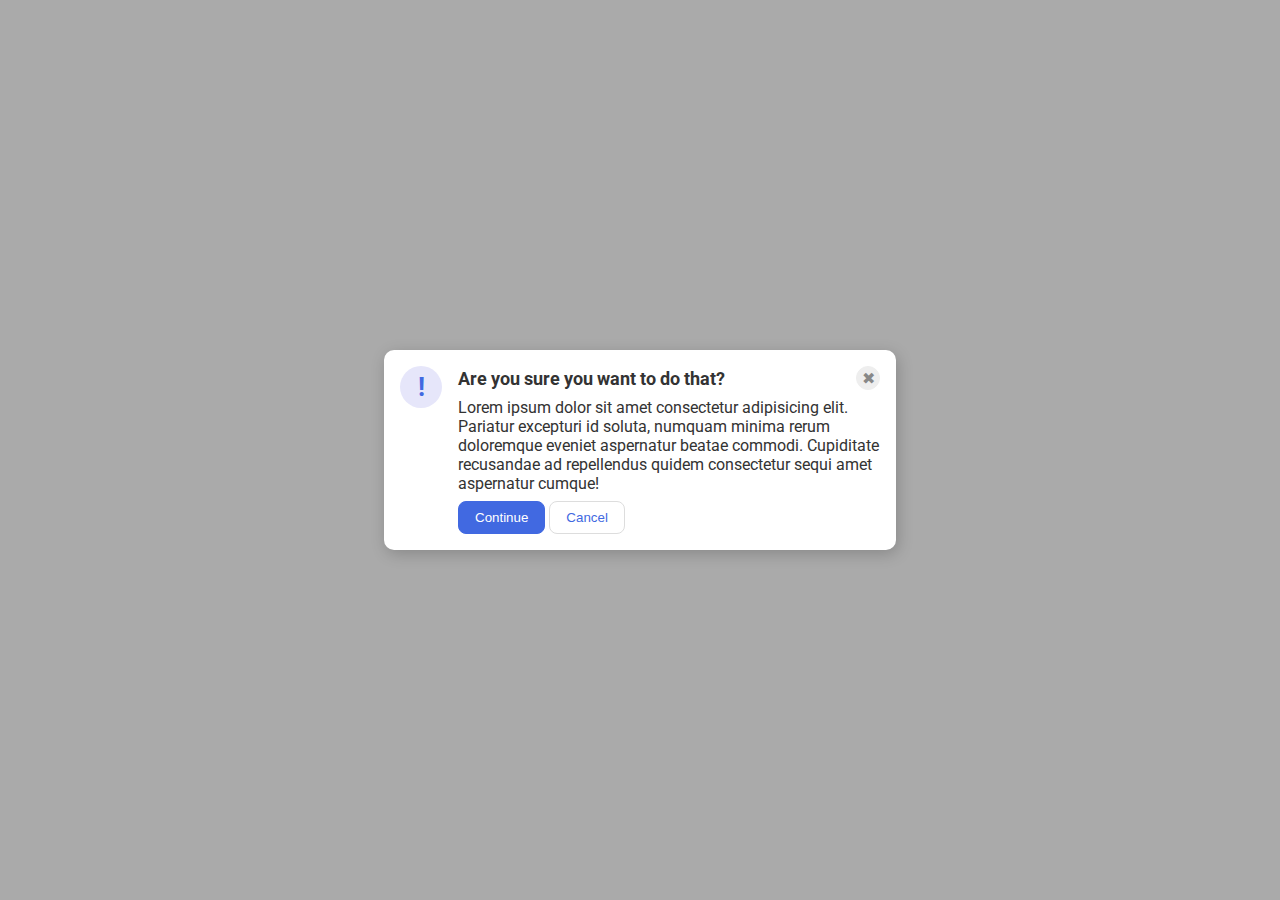
<file: flex/05-flex-modal/index.html>
<!DOCTYPE html>
<html lang="en">
  <head>
    <meta charset="UTF-8">
    <meta http-equiv="X-UA-Compatible" content="IE=edge">
    <meta name="viewport" content="width=device-width, initial-scale=1.0">
    <link rel="stylesheet" href="style.css">
    <title>Modal</title>
  </head>
  <body>
    <div class="modal">
      <div class="icon">!</div>
      <div class="main-container">
        <div class="header-container">
          <div class="header">Are you sure you want to do that?</div>
          <button class="close-button">✖</button>
        </div>
        <div class="text">Lorem ipsum dolor sit amet consectetur adipisicing elit. Pariatur excepturi id soluta, numquam minima rerum doloremque eveniet aspernatur beatae commodi. Cupiditate recusandae ad repellendus quidem consectetur sequi amet aspernatur cumque!</div>
        <div class="button-container">
          <button class="continue">Continue</button>
          <button class="cancel">Cancel</button>
        </div>
      </div>
    </div>
  </body>
</html>
</file>
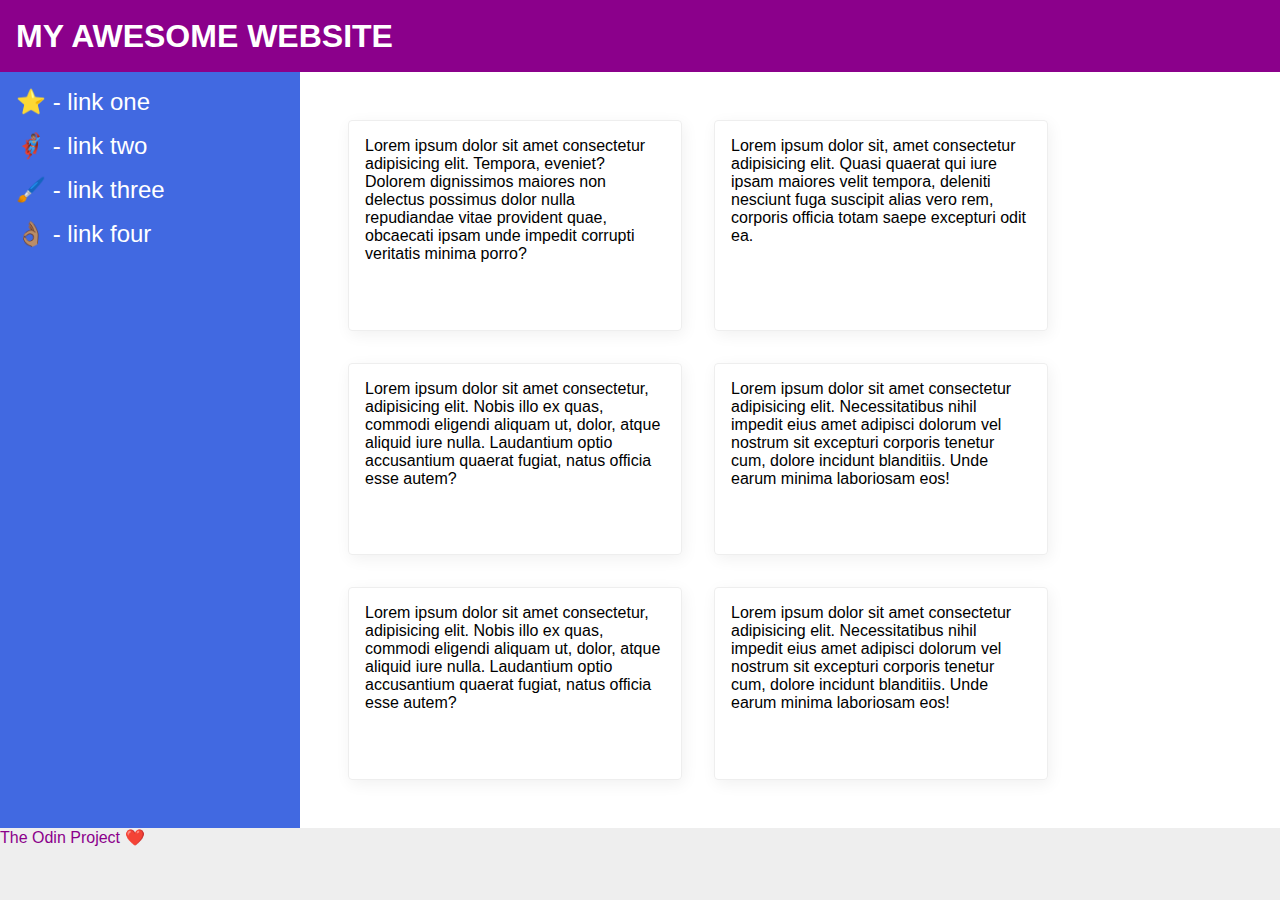
<file: flex/07-flex-layout-2/index.html>
<!DOCTYPE html>
<html lang="en">
  <head>
    <meta charset="UTF-8">
    <meta http-equiv="X-UA-Compatible" content="IE=edge">
    <meta name="viewport" content="width=device-width, initial-scale=1.0">
    <title>The Holy Grail</title>
    <link rel="stylesheet" href="style.css">
  </head>
  <body>
    <div class="header">
      MY AWESOME WEBSITE
    </div>
    
    <div class="middle-section">
      <div class="sidebar">
        <ul>
          <li><a href="#">⭐ - link one</a></li>
          <li><a href="#">🦸🏽‍♂️ - link two</a></li>
          <li><a href="#">🖌️ - link three</a></li>
          <li><a href="#">👌🏽 - link four</a></li>
        </ul>
      </div>
      <div class="card-container">
        <div class="card">Lorem ipsum dolor sit amet consectetur adipisicing elit. Tempora, eveniet? Dolorem dignissimos maiores non delectus possimus dolor nulla repudiandae vitae provident quae, obcaecati ipsam unde impedit corrupti veritatis minima porro?</div>
        <div class="card">Lorem ipsum dolor sit, amet consectetur adipisicing elit. Quasi quaerat qui iure ipsam maiores velit tempora, deleniti nesciunt fuga suscipit alias vero rem, corporis officia totam saepe excepturi odit ea.</div>
        <div class="card">Lorem ipsum dolor sit amet consectetur, adipisicing elit. Nobis illo ex quas, commodi eligendi aliquam ut, dolor, atque aliquid iure nulla. Laudantium optio accusantium quaerat fugiat, natus officia esse autem?</div>
        <div class="card">Lorem ipsum dolor sit amet consectetur adipisicing elit. Necessitatibus nihil impedit eius amet adipisci dolorum vel nostrum sit excepturi corporis tenetur cum, dolore incidunt blanditiis. Unde earum minima laboriosam eos!</div>
        <div class="card">Lorem ipsum dolor sit amet consectetur, adipisicing elit. Nobis illo ex quas, commodi eligendi aliquam ut, dolor, atque aliquid iure nulla. Laudantium optio accusantium quaerat fugiat, natus officia esse autem?</div>
        <div class="card">Lorem ipsum dolor sit amet consectetur adipisicing elit. Necessitatibus nihil impedit eius amet adipisci dolorum vel nostrum sit excepturi corporis tenetur cum, dolore incidunt blanditiis. Unde earum minima laboriosam eos!</div>
      
      </div>
    </div>
    <div class="footer">
      The Odin Project ❤️
    </div>
  </body>
</html>
</file>
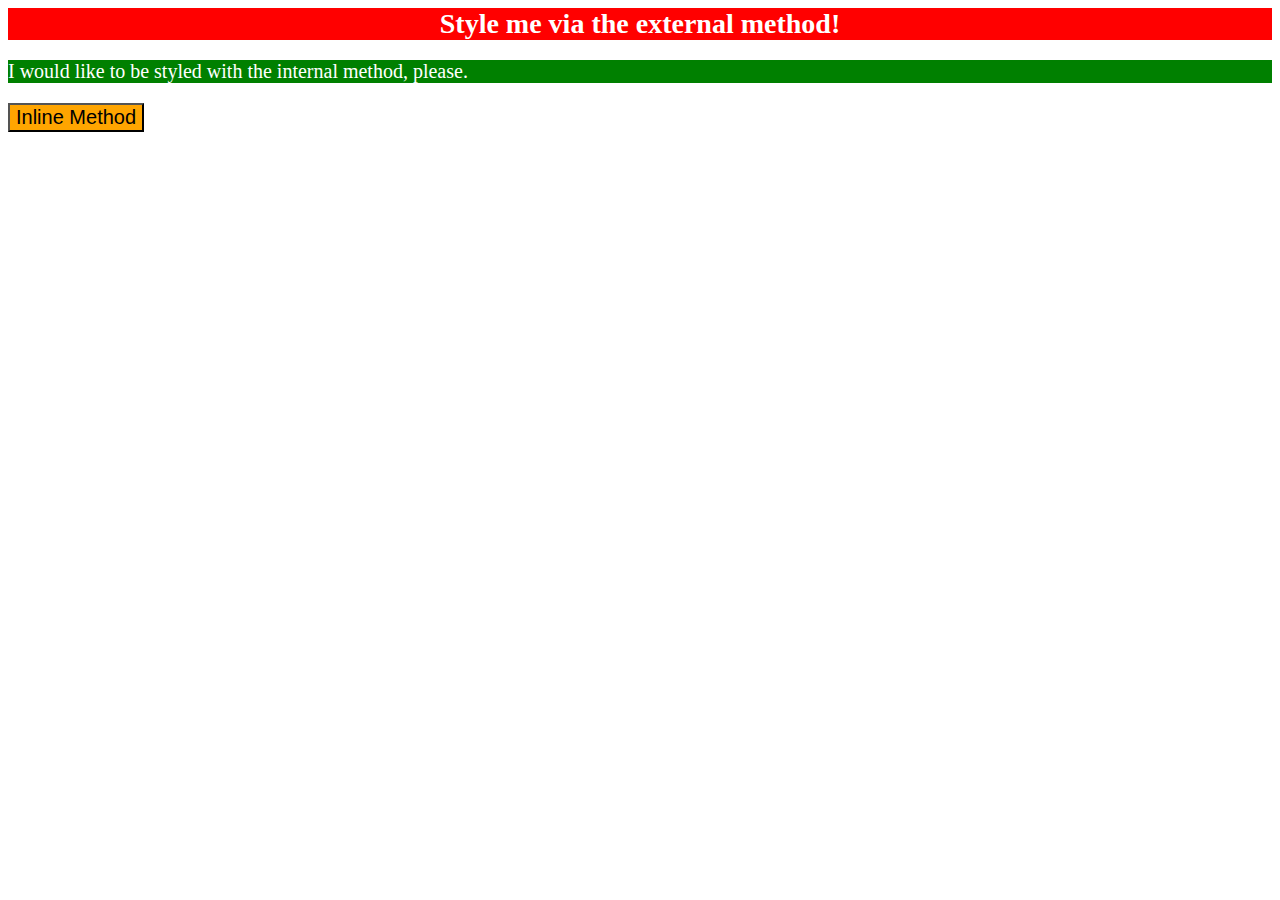
<file: foundations/01-css-methods/index.html>
<!DOCTYPE html>
<html lang="en">
  <head>
    <meta charset="UTF-8">
    <meta http-equiv="X-UA-Compatible" content="IE=edge">
    <meta name="viewport" content="width=device-width, initial-scale=1.0">
    <title>Methods for Adding CSS</title>
    <link rel="stylesheet" href="style.css">
  </head>
  <body>
    <style>
      p{
        background-color: green;
        color: white;
        font-size: 20px;
      }
    </style>
    <div>Style me via the external method!</div>
    <p>I would like to be styled with the internal method, please.</p>
    <button style="background-color: orange; font-size: 20px;">Inline Method</button>
  </body>
</html>
</file>
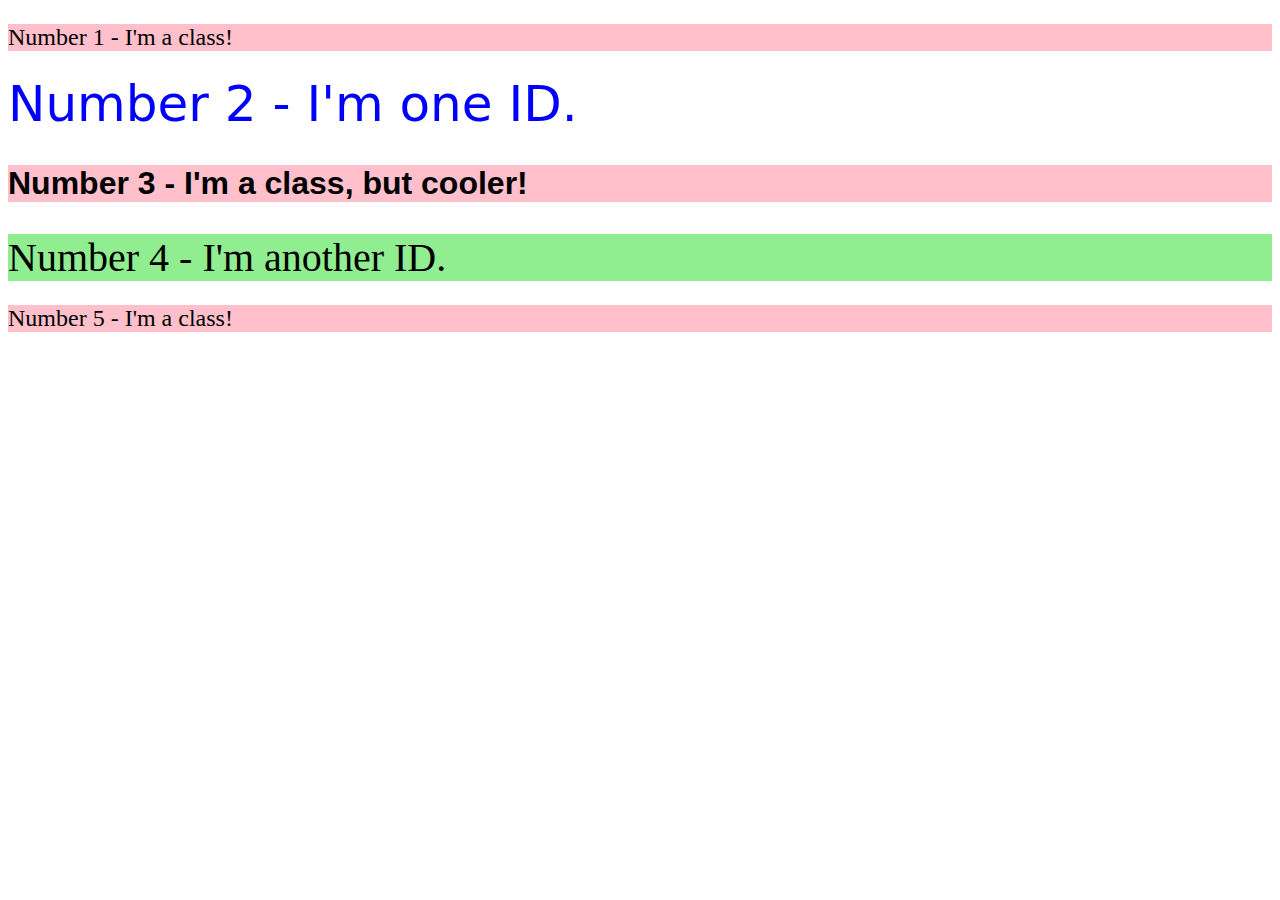
<file: foundations/02-class-id-selectors/index.html>
<!DOCTYPE html>
<html lang="en">
  <head>
    <meta charset="UTF-8">
    <meta http-equiv="X-UA-Compatible" content="IE=edge">
    <meta name="viewport" content="width=device-width, initial-scale=1.0">
    <title>Class and ID Selectors</title>
    <link rel="stylesheet" href="style.css">
  </head>
  <body>
    <p class="pink">Number 1 - I'm a class!</p>
    <div id="one">Number 2 - I'm one ID.</div>
    <p class="pink cooler">Number 3 - I'm a class, but cooler!</p>
    <div id="another">Number 4 - I'm another ID.</div>
    <p class="pink">Number 5 - I'm a class!</p>
  </body>
</html>
</file>
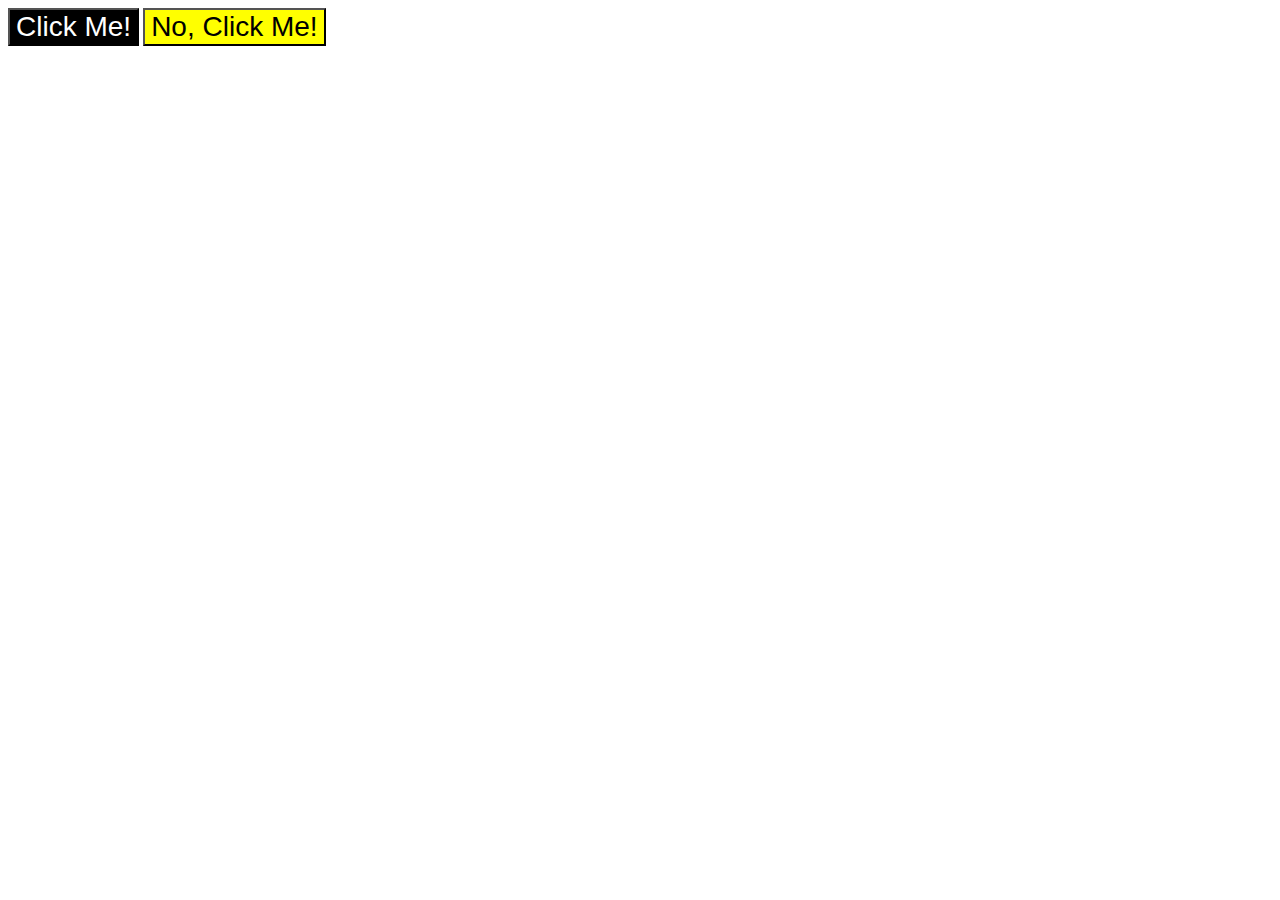
<file: foundations/03-grouping-selectors/index.html>
<!DOCTYPE html>
<html lang="en">
  <head>
    <meta charset="UTF-8">
    <meta http-equiv="X-UA-Compatible" content="IE=edge">
    <meta name="viewport" content="width=device-width, initial-scale=1.0">
    <title>Grouping Selectors</title>
    <link rel="stylesheet" href="style.css">
  </head>
  <body>
    <button class="button-1 text-adjust">Click Me!</button>
    <button class="button-2 text-adjust">No, Click Me!</button>
  </body>
</html>
</file>
<file: flex/05-flex-modal/style.css>
@import url('https://fonts.googleapis.com/css2?family=Roboto:wght@400;700&display=swap');

html, body {
  height: 100%;
}

body {
  font-family: Roboto, sans-serif;
  margin: 0;
  background: #aaa;
  color: #333;
  /* I'll give you this one for free lol */
  display: flex;
  align-items: center;
  justify-content: center;
}

.modal {
  background: white;
  width: 480px;
  border-radius: 10px;
  box-shadow: 2px 4px 16px rgba(0,0,0,.2);
}

.icon {
  color: royalblue;
  font-size: 26px;
  font-weight: 700;
  background: lavender;
  width: 42px;
  height: 42px;
  border-radius: 50%;
  display: flex;
  align-items: center;
  justify-content: center;
}

.close-button {
  background: #eee;
  border-radius: 50%;
  color: #888;
  font-weight: 400;
  font-size: 16px;
  height: 24px;
  width: 24px;
  display: flex;
  align-items: center;
  justify-content: center;
  border: 1px solid #eee;
  padding: 0;
}

button {
  cursor: pointer;
  padding: 8px 16px;
  border-radius: 8px;
}

button.continue {
  background: royalblue;
  border: 1px solid royalblue;
  color: white;
}

button.cancel {
  background: white;
  border: 1px solid #ddd;
  color: royalblue;
}

.modal{
  display: flex;
  padding: 16px;
  gap: 16px;
}

.icon{
  flex-shrink: 0;
}

.header{
  font-weight: 700;
  font-size: 18px;
}

.header-container{
  display: flex;
  align-items: center;
  justify-content: space-between;
}

.main-container{
  display: flex;
  flex-direction: column;
  gap: 8px;
}
</file>
<file: flex/07-flex-layout-2/style.css>
body {
  font-family: -apple-system, BlinkMacSystemFont, 'Segoe UI', Roboto, Oxygen, Ubuntu, Cantarell, 'Open Sans', 'Helvetica Neue', sans-serif;
  margin: 0;
  min-height: 100vh;
}

.header {
  height: 72px;
  background: darkmagenta;
  color: white;

  
}

.footer {
  height: 72px;
  background: #eee;
  color: darkmagenta;
}

.sidebar {
  width: 300px;
  background: royalblue;
  box-sizing: border-box;
}

.card {
  border: 1px solid #eee;
  box-shadow: 2px 4px 16px rgba(0,0,0,.06);
  border-radius: 4px;
}

body{
  display: flex;
  flex-direction: column;
}

.header{
  display: flex;
  align-items: center;
  padding: 0 16px;
  font-size: 32px;
  font-weight: 900;
}

.middle-section{
  display: flex;
  flex: 1;
}

.sidebar{
  flex-shrink: 0;
  padding: 16px;
}

ul{
  list-style-type: none;
  margin: 0;
  padding: 0;
}

li{
  margin-bottom: 16px;
}

a{
  color: white;
  text-decoration: none;
  font-size: 24px;
}

.card-container{
  padding: 32px;
  display: flex;
  flex-wrap: wrap;
}

.card{
  padding: 16px;
  margin: 16px;
  width: 300px;
}
</file>
<file: foundations/01-css-methods/style.css>
div{
    color: white;
    background-color: red;
    font-size: 28px;
    text-align: center;
    font-weight: bold;
}
</file>
<file: foundations/02-class-id-selectors/style.css>
.pink{
    font-size: 24px;
    background-color: pink;
}

#one{
    color: blue;
    font-size: 50px;
    font-family: system-ui, -apple-system, BlinkMacSystemFont, 'Segoe UI', Roboto, Oxygen, Ubuntu, Cantarell, 'Open Sans', 'Helvetica Neue', sans-serif;
    font-weight: 500;
}

.cooler{
    font-size: 32px;
    font-weight: 600;
    font-family: Verdana, Geneva, Tahoma, sans-serif;
}

#another{
    background-color: lightgreen;
    font-size: 40px;
    font-weight: 500;
}
</file>
<file: foundations/03-grouping-selectors/style.css>
.button-1,
.button-2{
    font-size: 28px;
    font-family: Helvetica, 'Times New Roman', sans-serif;
}

.button-1{
    background-color: black;
    color: white;
}

.button-2{
    background-color: yellow;
}
</file>
